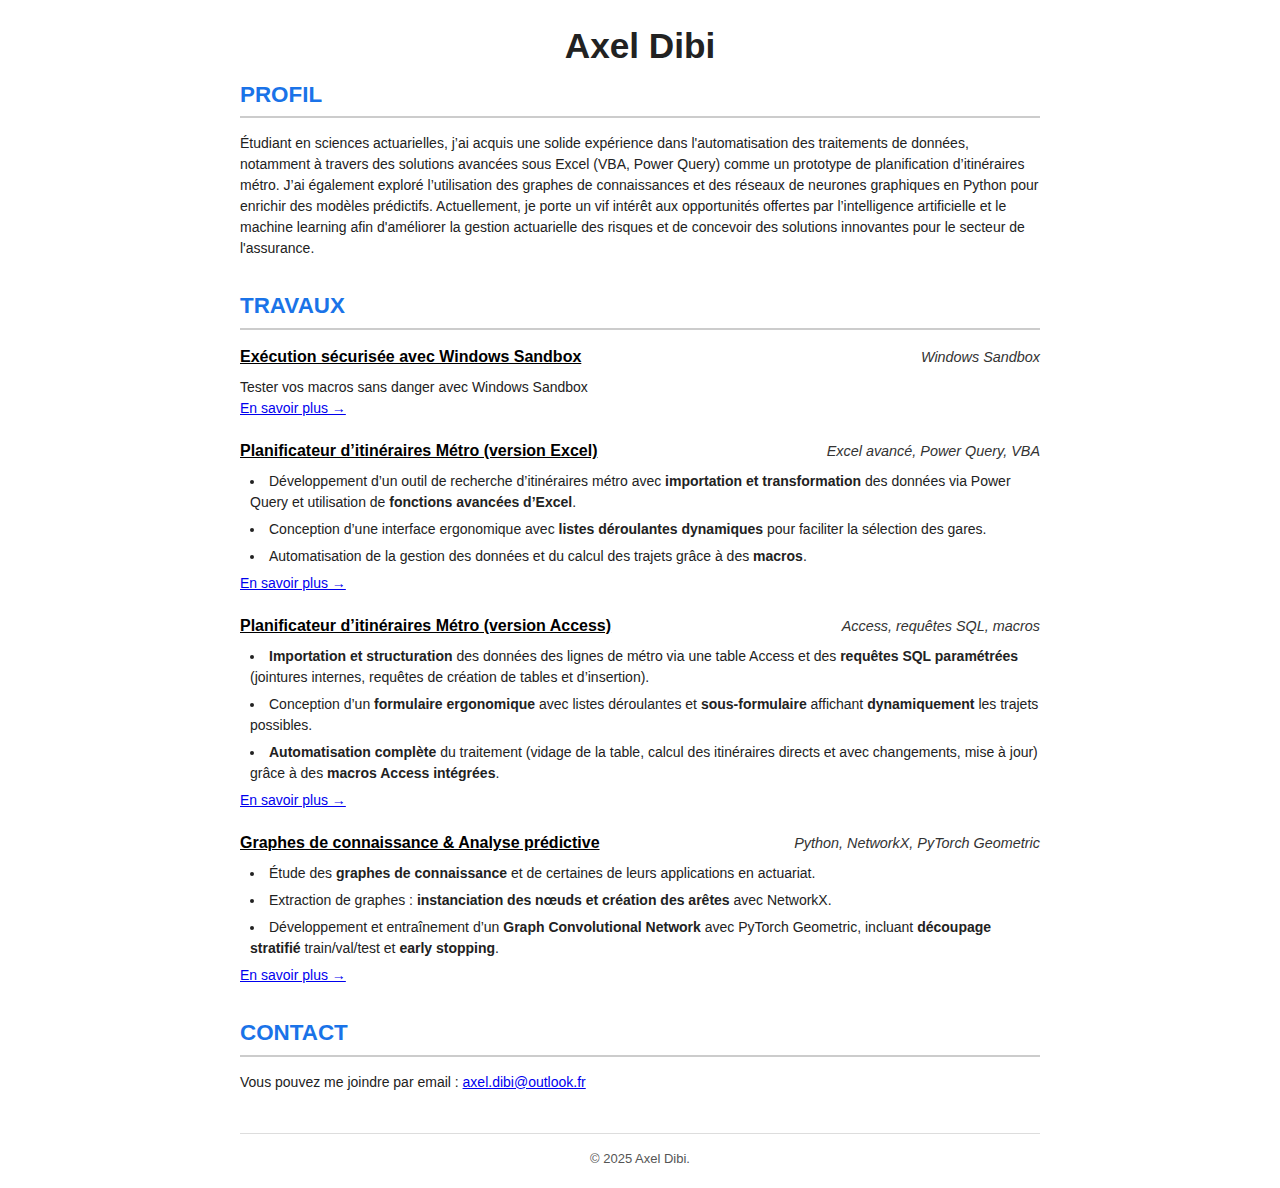
<file: index.html>
<!DOCTYPE html>
<html lang="fr">
<head>
  <meta charset="UTF-8" />
  <meta name="viewport" content="width=device-width, initial-scale=1.0" />
  <title>Mon Portfolio</title>
  <link rel="stylesheet" href="css/styles.css" />
</head>
<body>
  <div class="wrapper">

    <!-- ======================
         EN-TÊTE DU SITE
         ====================== -->
    <header class="site-header">
      <h1 class="site-title">Axel Dibi</h1>
    </header>

    <!-- ======================
         SECTION “À PROPOS”
         ====================== -->
    <section id="apropos" class="section">
      <h2 class="section-title">PROFIL</h2>
      <hr class="section-line">
      <p class="text-normal">
        Étudiant en sciences actuarielles, j’ai acquis une solide expérience dans l'automatisation des traitements de données, notamment à travers des solutions avancées sous Excel (VBA, Power Query) comme un prototype de planification d’itinéraires métro. J’ai également exploré l’utilisation des graphes de connaissances et des réseaux de neurones graphiques en Python pour enrichir des modèles prédictifs. Actuellement, je porte un vif intérêt aux opportunités offertes par l’intelligence artificielle et le machine learning afin d'améliorer la gestion actuarielle des risques et de concevoir des solutions innovantes pour le secteur de l'assurance.
      </p>
    </section>

    <!-- ======================
         SECTION “TRAVAUX”
         ====================== -->
    <section id="travaux" class="section">
      <h2 class="section-title">Travaux</h2>
      <hr class="section-line">


        <!-- Projet Sandbox -->
      <div class="project-entry">
        <div class="project-header">
          <a href="sandbox.html" class="project-title">Exécution sécurisée avec Windows Sandbox</a>
          <span class="project-tech"><em>Windows Sandbox</em></span>
        </div>
          Tester vos macros sans danger avec Windows Sandbox 
        <p class="text-normal">
          <a href="sandbox.html" class="learn-more">En savoir plus →</a>
        </p>
      </div>


      <!-- Projet 1 -->
      <div class="project-entry">
        <div class="project-header">
          <a href="projet1.html" class="project-title">Planificateur d’itinéraires Métro (version Excel)</a>
          <span class="project-tech"><em>Excel avancé, Power Query, VBA</em></span>
        </div>
        <ul class="project-bullets">
          <li>Développement d’un outil de recherche d’itinéraires métro avec <strong>importation et transformation</strong> des données via Power Query et utilisation de <strong>fonctions avancées d’Excel</strong>.</li>
          <li>Conception d’une interface ergonomique avec <strong>listes déroulantes dynamiques</strong> pour faciliter la sélection des gares.</li>
          <li>Automatisation de la gestion des données et du calcul des trajets grâce à des <strong>macros</strong>.</li>
        </ul>
        <p class="text-normal">
          <a href="projet1.html" class="learn-more">En savoir plus →</a>
        </p>
      </div>

      <!-- Projet 2 (mis à jour) -->
      <div class="project-entry">
        <div class="project-header">
          <a href="projet2.html" class="project-title">Planificateur d’itinéraires Métro (version Access)</a>
          <span class="project-tech"><em>Access, requêtes SQL, macros</em></span>
        </div>
        <ul class="project-bullets">
          <li><strong>Importation et structuration</strong> des données des lignes de métro via une table Access et des <strong>requêtes SQL paramétrées</strong> (jointures internes, requêtes de création de tables et d’insertion).</li>
          <li>Conception d’un <strong>formulaire ergonomique</strong> avec listes déroulantes et <strong>sous-formulaire</strong> affichant <strong>dynamiquement</strong> les trajets possibles.</li>
          <li><strong>Automatisation complète</strong> du traitement (vidage de la table, calcul des itinéraires directs et avec changements, mise à jour) grâce à des <strong>macros Access intégrées</strong>.</li>
        </ul>
        <p class="text-normal">
          <a href="projet2.html" class="learn-more">En savoir plus →</a>
        </p>
      </div>

      <!-- Projet 3 -->
      <div class="project-entry">
        <div class="project-header">
          <a href="projet3.html" class="project-title">Graphes de connaissance &amp; Analyse prédictive</a>
          <span class="project-tech"><em>Python, NetworkX, PyTorch Geometric</em></span>
        </div>
        <ul class="project-bullets">
          <li>Étude des <strong>graphes de connaissance</strong> et de certaines de leurs applications en actuariat.</li>
          <li>Extraction de graphes : <strong>instanciation des nœuds et création des arêtes</strong> avec NetworkX.</li>
          <li>Développement et entraînement d’un <strong>Graph Convolutional Network</strong> avec PyTorch Geometric, incluant <strong>découpage stratifié</strong> train/val/test et <strong>early stopping</strong>.</li>
        </ul>
        <p class="text-normal">
          <a href="projet3.html" class="learn-more">En savoir plus →</a>
        </p>
      </div>

    </section>

    <!-- ======================
         SECTION “CONTACT”
         ====================== -->
    <section id="contact" class="section">
      <h2 class="section-title">Contact</h2>
      <hr class="section-line">
      <p class="text-normal">
        Vous pouvez me joindre par email :  
        <a href="mailto:axel.dibi@outlook.fr">axel.dibi@outlook.fr</a>
      </p>
    </section>

    <!-- ======================
         PIED DE PAGE
         ====================== -->
    <footer class="site-footer">
      <p>&copy; 2025 Axel Dibi.</p>
    </footer>

  </div> <!-- /wrapper -->
</body>
</html>
</file>
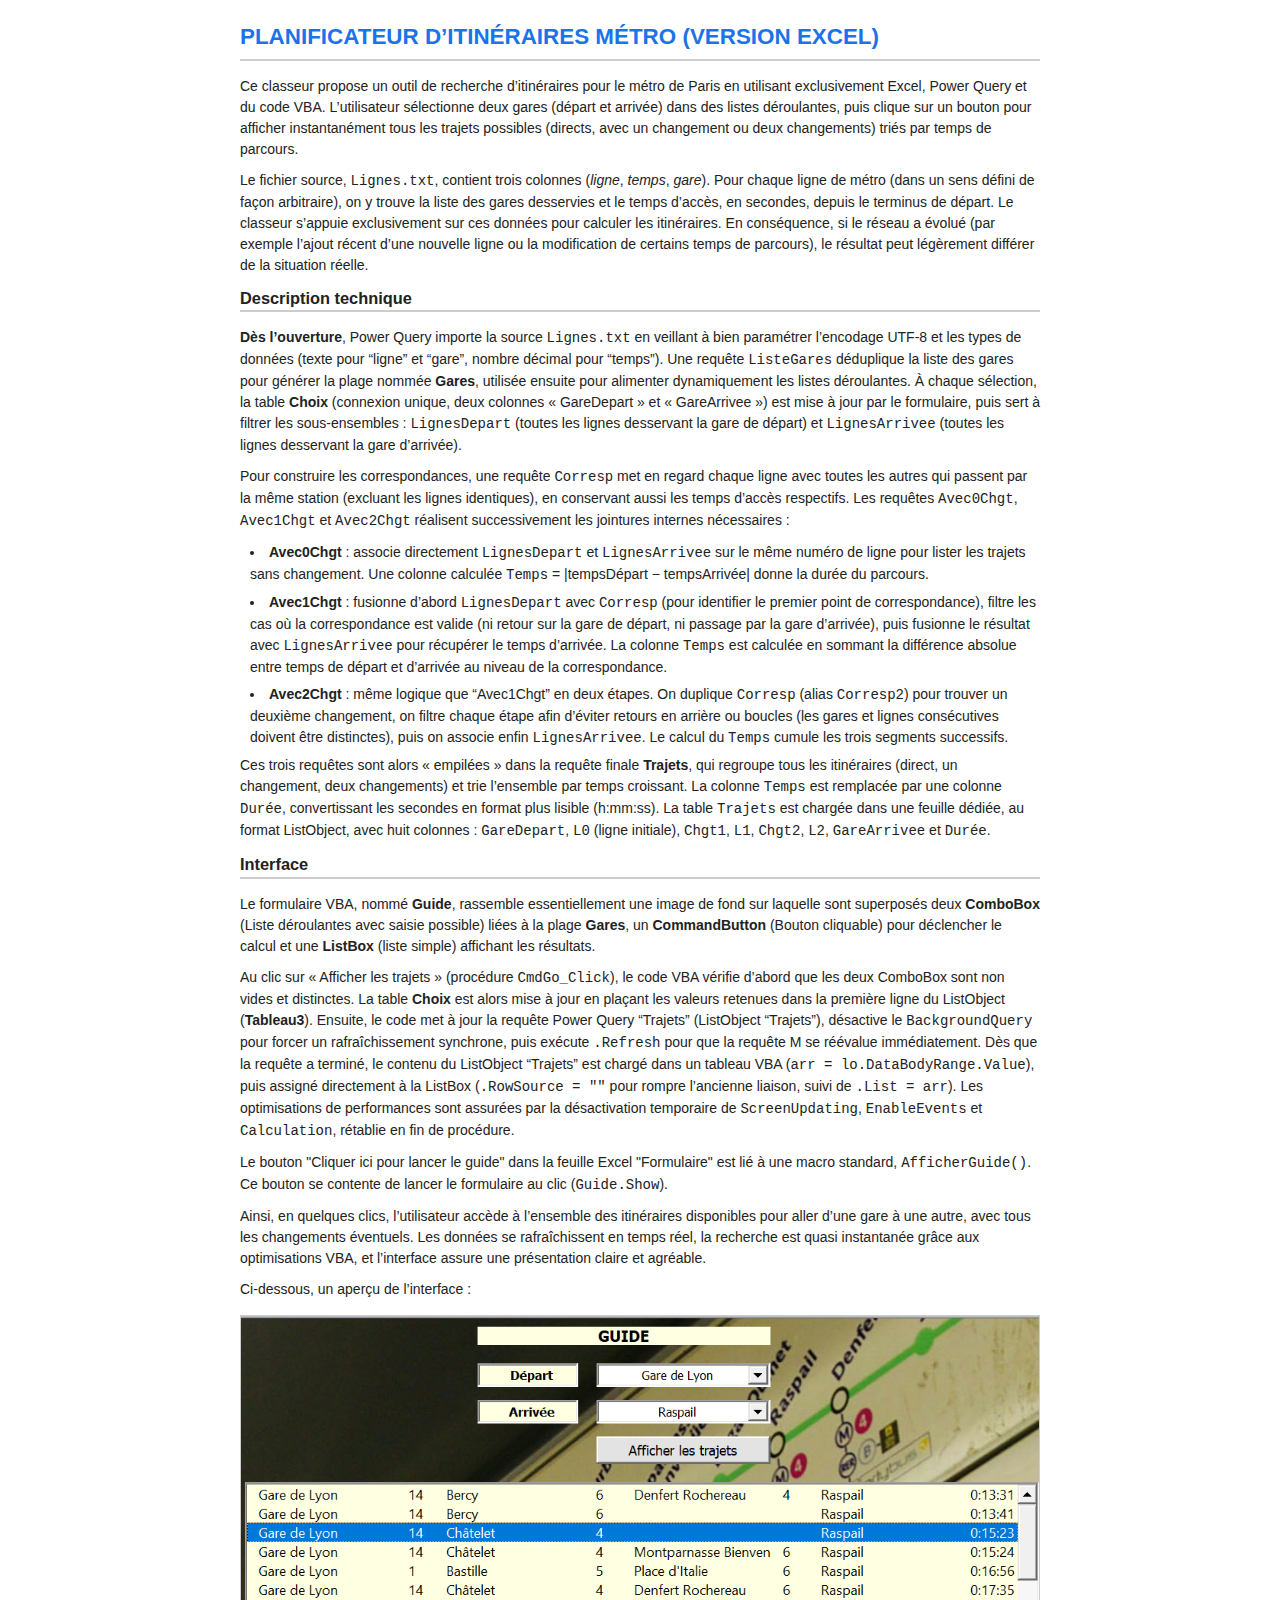
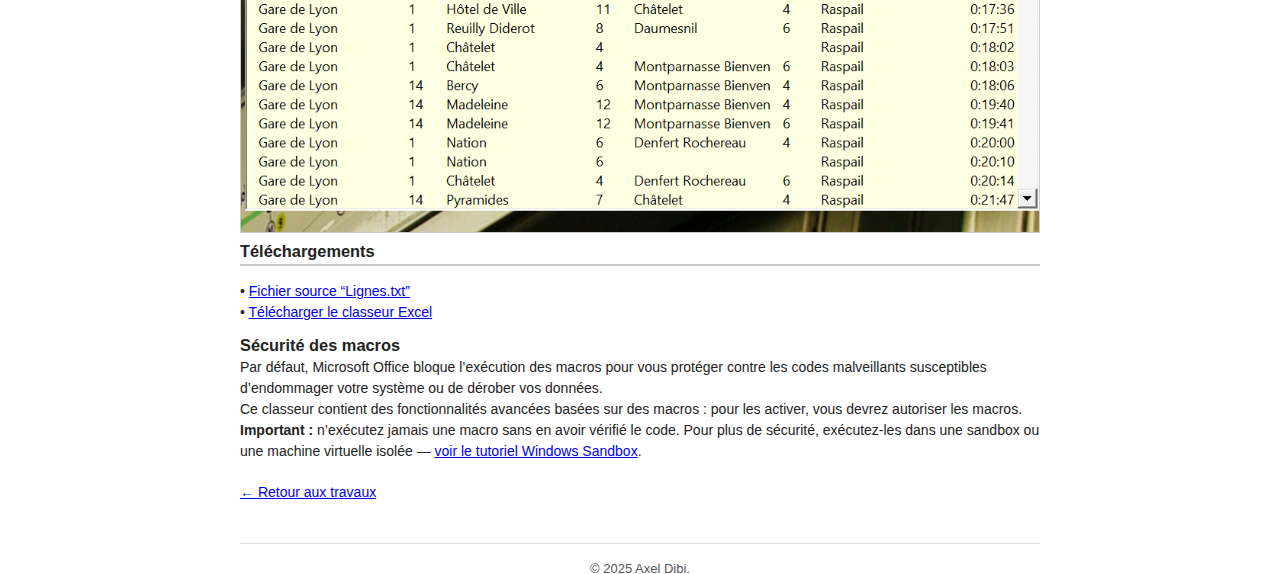
<file: projet1.html>
<!DOCTYPE html>
<html lang="fr">
<head>
  <meta charset="UTF-8" />
  <meta name="viewport" content="width=device-width, initial-scale=1.0" />
  <title>Projet 1 : Planificateur d’itinéraires Métro (version Excel)</title>
  <link rel="stylesheet" href="css/styles.css" />
</head>
<body>
  <div class="wrapper">

    <!-- SECTION UNIQUE POUR LE PROJET 1 -->
    <section class="section">

      <!-- TITRE PRINCIPAL DU PROJET (NIVEAU H2) -->
      <h2 class="section-title">Planificateur d’itinéraires Métro (version Excel)</h2>
      <hr class="section-line">

      <!-- DESCRIPTION GÉNÉRALE / SOMMAIRE -->
      <p class="text-normal">
        Ce classeur propose un outil de recherche d’itinéraires pour le métro de Paris en utilisant exclusivement Excel, Power Query et du code VBA.  
        L’utilisateur sélectionne deux gares (départ et arrivée) dans des listes déroulantes, puis clique sur un bouton pour afficher instantanément tous les trajets possibles (directs, avec un changement ou deux changements) triés par temps de parcours.
      </p>
      <p class="text-normal">
        Le fichier source, <code>Lignes.txt</code>, contient trois colonnes (<em>ligne</em>, <em>temps</em>, <em>gare</em>). Pour chaque ligne de métro (dans un sens défini de façon arbitraire), on y trouve la liste des gares desservies et le temps d’accès, en secondes, depuis le terminus de départ. Le classeur s’appuie exclusivement sur ces données pour calculer les itinéraires. En conséquence, si le réseau a évolué (par exemple l’ajout récent d’une nouvelle ligne ou la modification de certains temps de parcours), le résultat peut légèrement différer de la situation réelle.
      </p>

      <!-- ============================================== -->
      <!-- SOUS-BLOC 1 : DESCRIPTION TECHNIQUE DÉTAILLÉE -->
      <!-- ============================================== -->
      <h3 class="subsection-title">Description technique </h3>
      <hr class="section-line">

      <p class="text-normal">
        <strong>Dès l’ouverture</strong>, Power Query importe la source <code>Lignes.txt</code> en veillant à bien paramétrer l’encodage UTF-8 et les types de données (texte pour “ligne” et “gare”, nombre décimal pour “temps”).  
        Une requête <code>ListeGares</code> déduplique la liste des gares pour générer la plage nommée <strong>Gares</strong>, utilisée ensuite pour alimenter dynamiquement les listes déroulantes.  
        À chaque sélection, la table <strong>Choix</strong> (connexion unique, deux colonnes « GareDepart » et « GareArrivee ») est mise à jour par le formulaire, puis sert à filtrer les sous-ensembles : <code>LignesDepart</code> (toutes les lignes desservant la gare de départ) et <code>LignesArrivee</code> (toutes les lignes desservant la gare d’arrivée).
      </p>

      <p class="text-normal">
        Pour construire les correspondances, une requête <code>Corresp</code> met en regard chaque ligne avec toutes les autres qui passent par la même station (excluant les lignes identiques), en conservant aussi les temps d’accès respectifs.  
        Les requêtes <code>Avec0Chgt</code>, <code>Avec1Chgt</code> et <code>Avec2Chgt</code> réalisent successivement les jointures internes nécessaires :
      </p>
      <ul class="project-bullets">
        <li>
          <strong>Avec0Chgt</strong> : associe directement <code>LignesDepart</code> et <code>LignesArrivee</code> sur le même numéro de ligne pour lister les trajets sans changement.  
          Une colonne calculée <code>Temps</code> = |tempsDépart − tempsArrivée| donne la durée du parcours.
        </li>
        <li>
          <strong>Avec1Chgt</strong> : fusionne d’abord <code>LignesDepart</code> avec <code>Corresp</code> (pour identifier le premier point de correspondance), filtre les cas où la correspondance est valide (ni retour sur la gare de départ, ni passage par la gare d’arrivée), puis fusionne le résultat avec <code>LignesArrivee</code> pour récupérer le temps d’arrivée.  
          La colonne <code>Temps</code> est calculée en sommant la différence absolue entre temps de départ et d’arrivée au niveau de la correspondance.
        </li>
        <li>
          <strong>Avec2Chgt</strong> : même logique que “Avec1Chgt” en deux étapes.  
          On duplique <code>Corresp</code> (alias <code>Corresp2</code>) pour trouver un deuxième changement, on filtre chaque étape afin d’éviter retours en arrière ou boucles (les gares et lignes consécutives doivent être distinctes), puis on associe enfin <code>LignesArrivee</code>.  
          Le calcul du <code>Temps</code> cumule les trois segments successifs.
        </li>
      </ul>

      <p class="text-normal">
        Ces trois requêtes sont alors « empilées » dans la requête finale <strong>Trajets</strong>, qui regroupe tous les itinéraires (direct, un changement, deux changements) et trie l’ensemble par temps croissant. La colonne <code>Temps</code> est remplacée par une colonne <code>Durée</code>, convertissant les secondes en format plus lisible (h:mm:ss).  
        La table <code>Trajets</code> est chargée dans une feuille dédiée, au format ListObject, avec huit colonnes :  
        <code>GareDepart</code>, <code>L0</code> (ligne initiale), <code>Chgt1</code>, <code>L1</code>, <code>Chgt2</code>, <code>L2</code>, <code>GareArrivee</code> et <code>Durée</code>.
      </p>

      <!-- ============================================== -->
      <!-- SOUS-BLOC 2 : FORMULAIRE VBA & INTERFACE       -->
      <!-- ============================================== -->
      <h3 class="subsection-title">Interface</h3>
      <hr class="section-line">

      <p class="text-normal">
        Le formulaire VBA, nommé <strong>Guide</strong>, rassemble essentiellement une image de fond sur laquelle sont superposés deux <strong>ComboBox</strong> (Liste déroulantes avec saisie possible) liées à la plage <strong>Gares</strong>, un <strong>CommandButton</strong> (Bouton cliquable) pour déclencher le calcul et une <strong>ListBox</strong> (liste simple) affichant les résultats.  
      </p>
      <p class="text-normal">
        Au clic sur « Afficher les trajets » (procédure <code>CmdGo_Click</code>), le code VBA vérifie d’abord que les deux ComboBox sont non vides et distinctes.  
        La table <strong>Choix</strong> est alors mise à jour en plaçant les valeurs retenues dans la première ligne du ListObject (<strong>Tableau3</strong>).  
        Ensuite, le code met à jour la requête Power Query “Trajets” (ListObject “Trajets”), désactive le <code>BackgroundQuery</code> pour forcer un rafraîchissement synchrone, puis exécute <code>.Refresh</code> pour que la requête M se réévalue immédiatement.  
        Dès que la requête a terminé, le contenu du ListObject “Trajets” est chargé dans un tableau VBA (<code>arr = lo.DataBodyRange.Value</code>), puis assigné directement à la ListBox (<code>.RowSource = ""</code> pour rompre l’ancienne liaison, suivi de <code>.List = arr</code>).  
        Les optimisations de performances sont assurées par la désactivation temporaire de <code>ScreenUpdating</code>, <code>EnableEvents</code> et <code>Calculation</code>, rétablie en fin de procédure.
      </p>
      <p class="text-normal">
        Le bouton "Cliquer ici pour lancer le guide" dans la feuille Excel "Formulaire" est lié à une macro standard, <code>AfficherGuide()</code>. Ce bouton se contente de lancer le formulaire au clic (<code>Guide.Show</code>).  
      </p>
      <p class="text-normal">
        Ainsi, en quelques clics, l’utilisateur accède à l’ensemble des itinéraires disponibles pour aller d’une gare à une autre, avec tous les changements éventuels.  
        Les données se rafraîchissent en temps réel, la recherche est quasi instantanée grâce aux optimisations VBA, et l’interface assure une présentation claire et agréable.
      </p>

      <!-- Indication et aperçu de l’interface VBA -->
      <p class="text-normal">
        Ci-dessous, un aperçu de l’interface :
      </p>
      <div style="text-align: center; margin-top: 15px;">
        <img
          src="images/faceExcel.png"
          alt="Capture d’écran de l’interface VBA du formulaire Guide"
          style="max-width: 100%; border: 1px solid #ccc;"
        />
      </div>

      <!-- ============================================== -->
      <!-- SOUS-BLOC 3 : DONNÉES SOURCES & TÉLÉCHARGEMENT -->
      <!-- ============================================== -->
      <h3 class="subsection-title">Téléchargements</h3>
      <hr class="section-line">

      <p class="text-normal">
        • <a href="https://raw.githubusercontent.com/axeldibi/metro-paris-excel-vs-access/main/Lignes.txt" download>Fichier source “Lignes.txt”</a><br>
        • <a href="https://raw.githubusercontent.com/axeldibi/metro-paris-excel-vs-access/main/MetroParis_vExcel.xlsm" download>Télécharger le classeur Excel </a>
      </p>

        <div class="alert alert-warning">
  <h3>Sécurité des macros</h3>
  <p>
    Par défaut, Microsoft Office bloque l’exécution des macros pour vous protéger
    contre les codes malveillants susceptibles d’endommager votre système ou de dérober vos données.
  </p>
  <p>
    Ce classeur contient des fonctionnalités avancées 
    basées sur des macros : pour les activer, vous devrez autoriser les macros.
  </p>
  <p>
    <strong>Important :</strong> n’exécutez jamais une macro sans en avoir vérifié le code.  
    Pour plus de sécurité, exécutez-les dans une sandbox ou une machine virtuelle isolée — 
    <a href="sandbox.html">voir le tutoriel Windows Sandbox</a>.
  </p>
</div>




      <!-- LIEN DE RETOUR -->
      <p style="margin-top:20px;">
        <a href="index.html#projets">&larr; Retour aux travaux</a>
      </p>
    </section>

    <!-- PIED DE PAGE IDENTIQUE -->
    <footer class="site-footer">
      <p>&copy; 2025 Axel Dibi.</p>
    </footer>

  </div> <!-- /wrapper -->
</body>
</html>
</file>
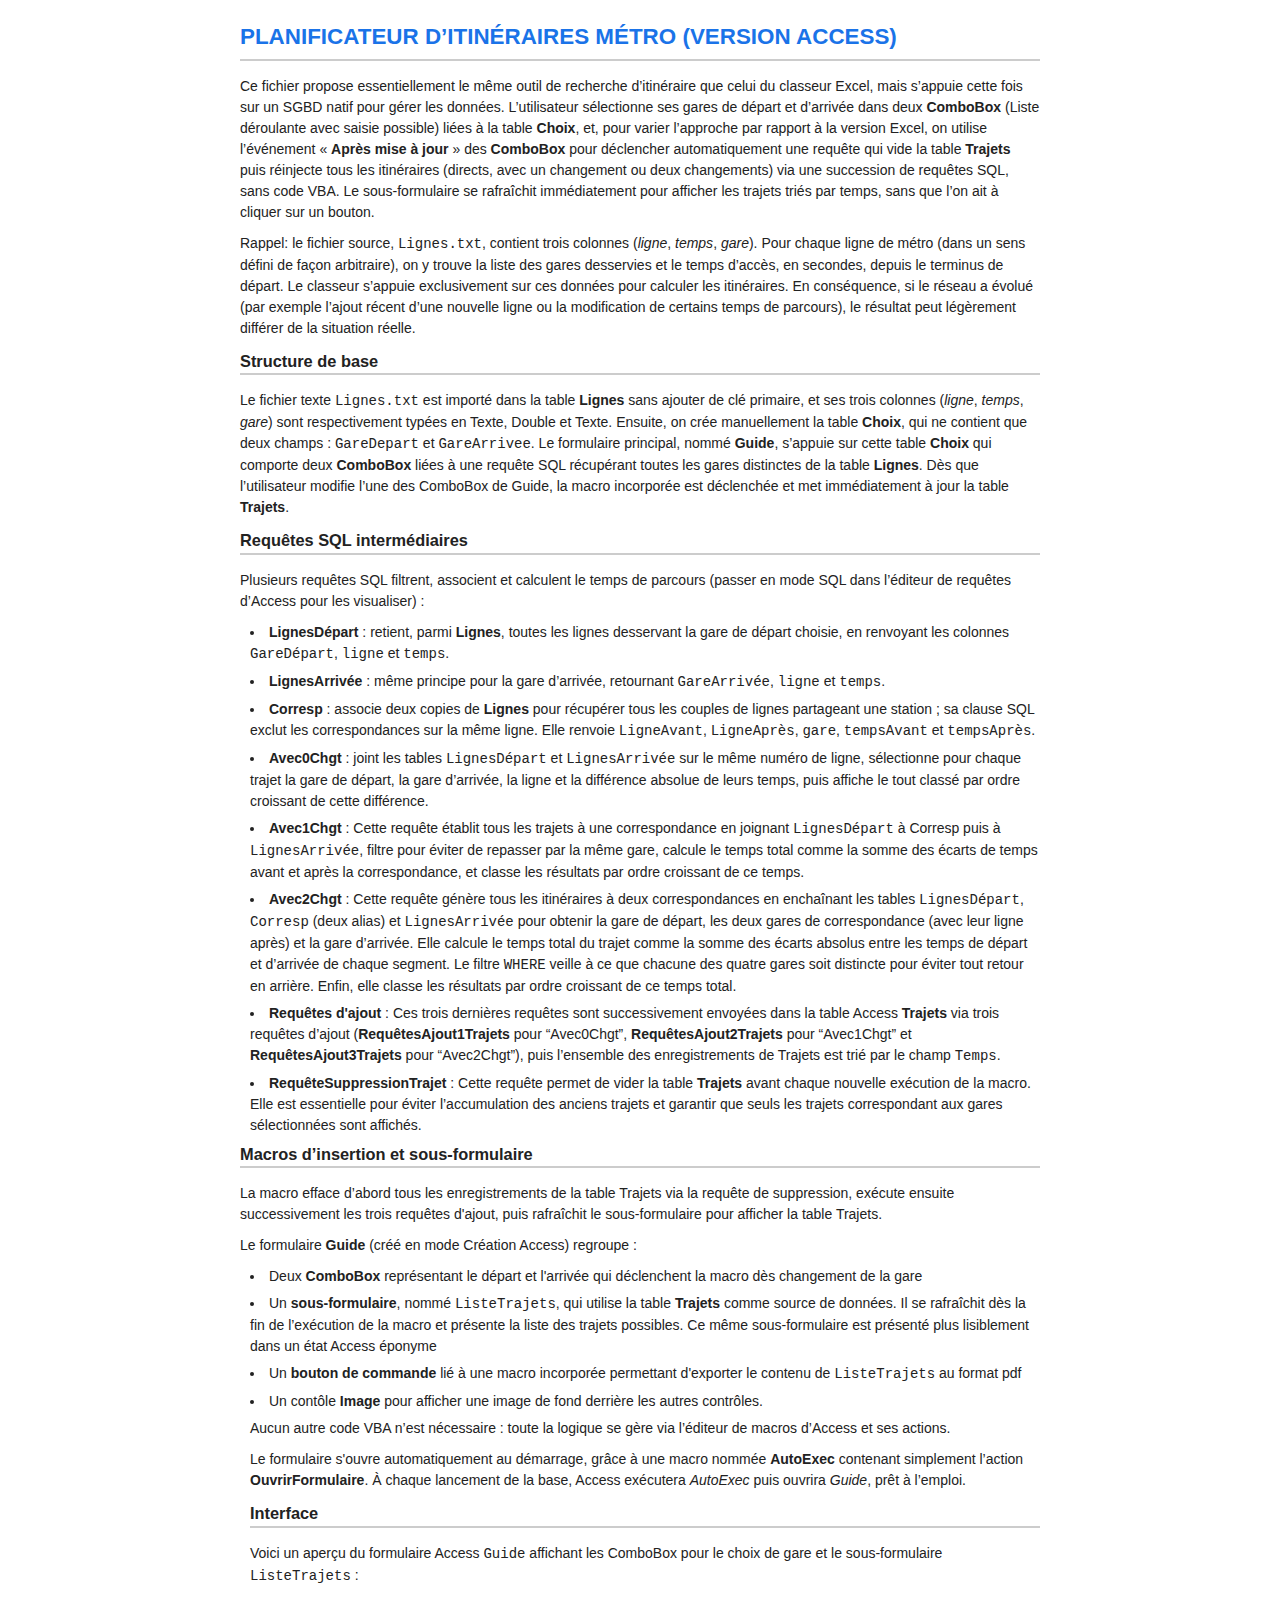
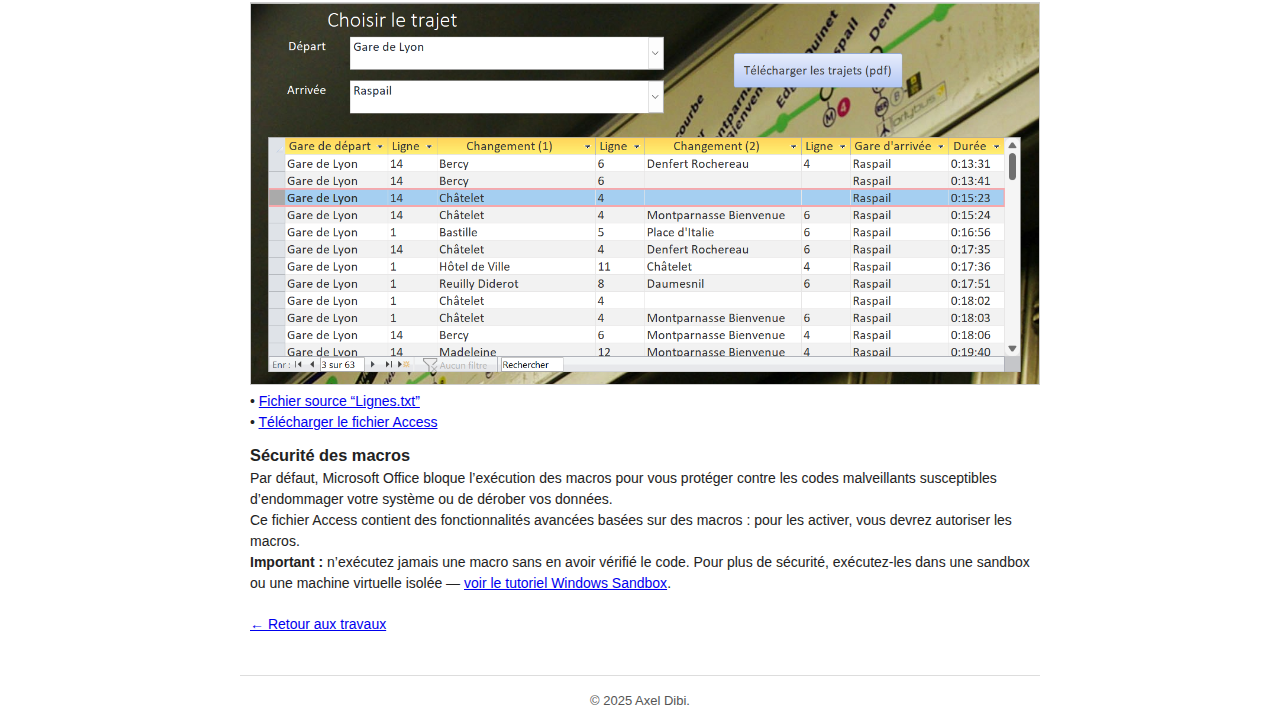
<file: projet2.html>
<!DOCTYPE html>
<html lang="fr">
<head>
  <meta charset="UTF-8" />
  <meta name="viewport" content="width=device-width, initial-scale=1.0" />
  <title>Projet 2 : Planificateur d’itinéraires Métro (version Access)</title>
  <link rel="stylesheet" href="css/styles.css" />
</head>
<body>
  <div class="wrapper">
    <!-- SECTION UNIQUE POUR LE PROJET 2 -->
    <section class="section">

      <!-- TITRE PRINCIPAL DU PROJET (NIVEAU H2) -->
      <h2 class="section-title">Planificateur d’itinéraires Métro (version Access)</h2>
      <hr class="section-line">

      <!-- DESCRIPTION GÉNÉRALE -->
      <p class="text-normal">
        Ce fichier propose essentiellement le même outil de recherche d’itinéraire que celui du classeur Excel, mais s’appuie cette fois sur un SGBD natif pour gérer les données. L’utilisateur sélectionne ses gares de départ et d’arrivée dans deux <strong>ComboBox</strong> (Liste déroulante avec saisie possible) liées à la table <strong>Choix</strong>, et, pour varier l’approche par rapport à la version Excel, on utilise l’événement « <strong>Après mise à jour</strong> » des <strong>ComboBox</strong> pour déclencher automatiquement une requête qui vide la table <strong>Trajets</strong> puis réinjecte tous les itinéraires (directs, avec un changement ou deux changements) via une succession de requêtes SQL, sans code VBA. Le sous-formulaire se rafraîchit immédiatement pour afficher les trajets triés par temps, sans que l’on ait à cliquer sur un bouton.
      </p>
      <p class="text-normal">
        Rappel: le fichier source, <code>Lignes.txt</code>, contient trois colonnes (<em>ligne</em>, <em>temps</em>, <em>gare</em>). Pour chaque ligne de métro (dans un sens défini de façon arbitraire), on y trouve la liste des gares desservies et le temps d’accès, en secondes, depuis le terminus de départ. Le classeur s’appuie exclusivement sur ces données pour calculer les itinéraires. En conséquence, si le réseau a évolué (par exemple l’ajout récent d’une nouvelle ligne ou la modification de certains temps de parcours), le résultat peut légèrement différer de la situation réelle.
      </p>

      <!-- SOUS-BLOC 1 : STRUCTURE DE LA BASE ET IMPORT -->
      <h3 class="subsection-title">Structure de base</h3>
      <hr class="section-line">

      <p class="text-normal">
      Le fichier texte <code>Lignes.txt</code> est importé dans la table <strong>Lignes</strong> sans ajouter de clé primaire, et ses trois colonnes (<em>ligne</em>, <em>temps</em>, <em>gare</em>) sont respectivement typées en Texte, Double et Texte. Ensuite, on crée manuellement la table <strong>Choix</strong>, qui ne contient que deux champs : <code>GareDepart</code> et <code>GareArrivee</code>. Le formulaire principal, nommé <strong>Guide</strong>, s’appuie sur cette table <strong>Choix</strong> qui comporte deux <strong>ComboBox</strong> liées à une requête SQL récupérant toutes les gares distinctes de la table <strong>Lignes</strong>. Dès que l’utilisateur modifie l’une des ComboBox de Guide, la macro incorporée est déclenchée et met immédiatement à jour la table <strong>Trajets</strong>.
      </p>

      <!-- SOUS-BLOC 2 : REQUÊTES SQL INTERMÉDIAIRES -->
      <h3 class="subsection-title">Requêtes SQL intermédiaires</h3>
      <hr class="section-line">

      <p class="text-normal">
        Plusieurs requêtes SQL filtrent, associent et calculent le temps de parcours (passer en mode SQL dans l’éditeur de requêtes d’Access pour les visualiser) :
      </p>
      <ul class="project-bullets">
        <li>
          <strong>LignesDépart</strong> : retient, parmi <strong>Lignes</strong>, toutes les lignes desservant la gare de départ choisie, en renvoyant les colonnes <code>GareDépart</code>, <code>ligne</code> et <code>temps</code>.
        </li>
        <li>
          <strong>LignesArrivée</strong> : même principe pour la gare d’arrivée, retournant <code>GareArrivée</code>, <code>ligne</code> et <code>temps</code>.
        </li>
        <li>
          <strong>Corresp</strong> : associe deux copies de <strong>Lignes</strong> pour récupérer tous les couples de lignes partageant une station ; sa clause SQL exclut les correspondances sur la même ligne. Elle renvoie <code>LigneAvant</code>, <code>LigneAprès</code>, <code>gare</code>, <code>tempsAvant</code> et <code>tempsAprès</code>.
        </li>
        <li>
          <strong>Avec0Chgt</strong> : joint les tables <code>LignesDépart</code> et <code>LignesArrivée</code> sur le même numéro de ligne, sélectionne pour chaque trajet la gare de départ, la gare d’arrivée, la ligne et la différence absolue de leurs temps, puis affiche le tout classé par ordre croissant de cette différence.
        </li>
        <li>
          <strong>Avec1Chgt</strong> : Cette requête établit tous les trajets à une correspondance en joignant <code>LignesDépart</code> à Corresp puis à <code>LignesArrivée</code>, filtre pour éviter de repasser par la même gare, calcule le temps total comme la somme des écarts de temps avant et après la correspondance, et classe les résultats par ordre croissant de ce temps.
        </li>
        <li>
          <strong>Avec2Chgt</strong> : Cette requête génère tous les itinéraires à deux correspondances en enchaînant les tables <code>LignesDépart</code>, <code>Corresp</code> (deux alias) et <code>LignesArrivée</code> pour obtenir la gare de départ, les deux gares de correspondance (avec leur ligne après) et la gare d’arrivée. Elle calcule le temps total du trajet comme la somme des écarts absolus entre les temps de départ et d’arrivée de chaque segment. Le filtre <code>WHERE</code> veille à ce que chacune des quatre gares soit distincte pour éviter tout retour en arrière. Enfin, elle classe les résultats par ordre croissant de ce temps total.
        </li>
        <li>
          <strong>Requêtes d'ajout</strong> :
        Ces trois dernières requêtes sont successivement envoyées dans la table Access <strong>Trajets</strong> via trois requêtes d’ajout (<strong>RequêtesAjout1Trajets</strong> pour “Avec0Chgt”, <strong>RequêtesAjout2Trajets</strong> pour “Avec1Chgt” et <strong>RequêtesAjout3Trajets</strong> pour “Avec2Chgt”), puis l’ensemble des enregistrements de </strong>Trajets</strong> est trié par le champ <code>Temps</code>.
        </li>
        <li>
          <strong>RequêteSuppressionTrajet</strong> : Cette requête permet de vider la table <strong>Trajets</strong> avant chaque nouvelle exécution de la macro. Elle est essentielle pour éviter l’accumulation des anciens trajets et garantir que seuls les trajets correspondant aux gares sélectionnées sont affichés.
        </li>
      </ul>
      <!-- SOUS-BLOC 3 : MACROS D’INSERTION ET SOUS-FORMULAIRE -->
      <h3 class="subsection-title">Macros d’insertion et sous-formulaire</h3>
      <hr class="section-line">

      <p class="text-normal">
        La macro efface d’abord tous les enregistrements de la table Trajets via la requête de suppression, exécute ensuite successivement les trois requêtes d'ajout, puis rafraîchit le sous-formulaire pour afficher la table Trajets.
      </p>

      <p class="text-normal">
        Le formulaire <strong>Guide</strong> (créé en mode Création Access) regroupe :
      </p>
      <ul class="project-bullets">
        <li>Deux <strong>ComboBox</strong> représentant le départ et l'arrivée qui déclenchent la macro dès changement de la gare</li>
        <li>Un <strong>sous-formulaire</strong>, nommé <code>ListeTrajets</code>, qui utilise la table <strong>Trajets</strong> comme source de données. Il se rafraîchit dès la fin de l’exécution de la macro et présente la liste des trajets possibles. Ce même sous-formulaire est présenté plus lisiblement dans un état Access éponyme</li>
        <li>Un <strong>bouton de commande</strong> lié à une macro incorporée permettant d'exporter le contenu de <code>ListeTrajets</code> au format pdf</li>  
        <li>Un contôle <strong>Image</strong> pour afficher une image de fond derrière les autres contrôles. </li>
        
      <p class="text-normal"> 
        Aucun autre code VBA n’est nécessaire : toute la logique se gère via l’éditeur de macros d’Access et ses actions.
      </p>

      <p class="text-normal">
        Le formulaire s'ouvre automatiquement au démarrage, grâce à une macro nommée <strong>AutoExec</strong> contenant simplement l’action <strong>OuvrirFormulaire</strong>. À chaque lancement de la base, Access exécutera <em>AutoExec</em> puis ouvrira <em>Guide</em>, prêt à l’emploi.
      </p>

      <!-- APERÇU DE L’INTERFACE -->
      <h3 class="subsection-title">Interface</h3>
      <hr class="section-line">

      <p class="text-normal">
        Voici un aperçu du formulaire Access <code>Guide</code> affichant les ComboBox pour le choix de gare et le sous-formulaire <code>ListeTrajets</code> :
      </p>
      <div style="text-align: center; margin-top: 15px;">
        <img
          src="images/faceAccess.png"
          alt="Capture d’écran du formulaire Guide dans Access"
          style="max-width: 100%; border: 1px solid #ccc;"
        />
      </div>

      <!-- TÉLÉCHARGEMENTS -->
      <p class="text-normal">
        • <a href="https://raw.githubusercontent.com/axeldibi/metro-paris-excel-vs-access/main/Lignes.txt" download>Fichier source “Lignes.txt”</a><br>
        • <a href="https://raw.githubusercontent.com/axeldibi/metro-paris-excel-vs-access/main/MetroParis_vAccess.accdb" download>Télécharger le fichier Access</a>
      </p>

      <div class="alert alert-warning">
        <h3>Sécurité des macros</h3>
        <p>
          Par défaut, Microsoft Office bloque l’exécution des macros pour vous protéger
          contre les codes malveillants susceptibles d’endommager votre système ou de dérober vos données.
        </p>
        <p>
          Ce fichier Access contient des fonctionnalités avancées 
          basées sur des macros : pour les activer, vous devrez autoriser les macros.
        </p>
        <p>
          <strong>Important :</strong> n’exécutez jamais une macro sans en avoir vérifié le code.  
          Pour plus de sécurité, exécutez-les dans une sandbox ou une machine virtuelle isolée — 
          <a href="sandbox.html">voir le tutoriel Windows Sandbox</a>.
        </p>
      </div>

      <!-- LIEN DE RETOUR -->
      <p style="margin-top:20px;">
        <a href="index.html#travaux">&larr; Retour aux travaux</a>
      </p>
    </section>

    <!-- PIED DE PAGE IDENTIQUE -->
    <footer class="site-footer">
      <p>&copy; 2025 Axel Dibi.</p>
    </footer>

  </div> <!-- /wrapper -->
</body>
</html>
</file>
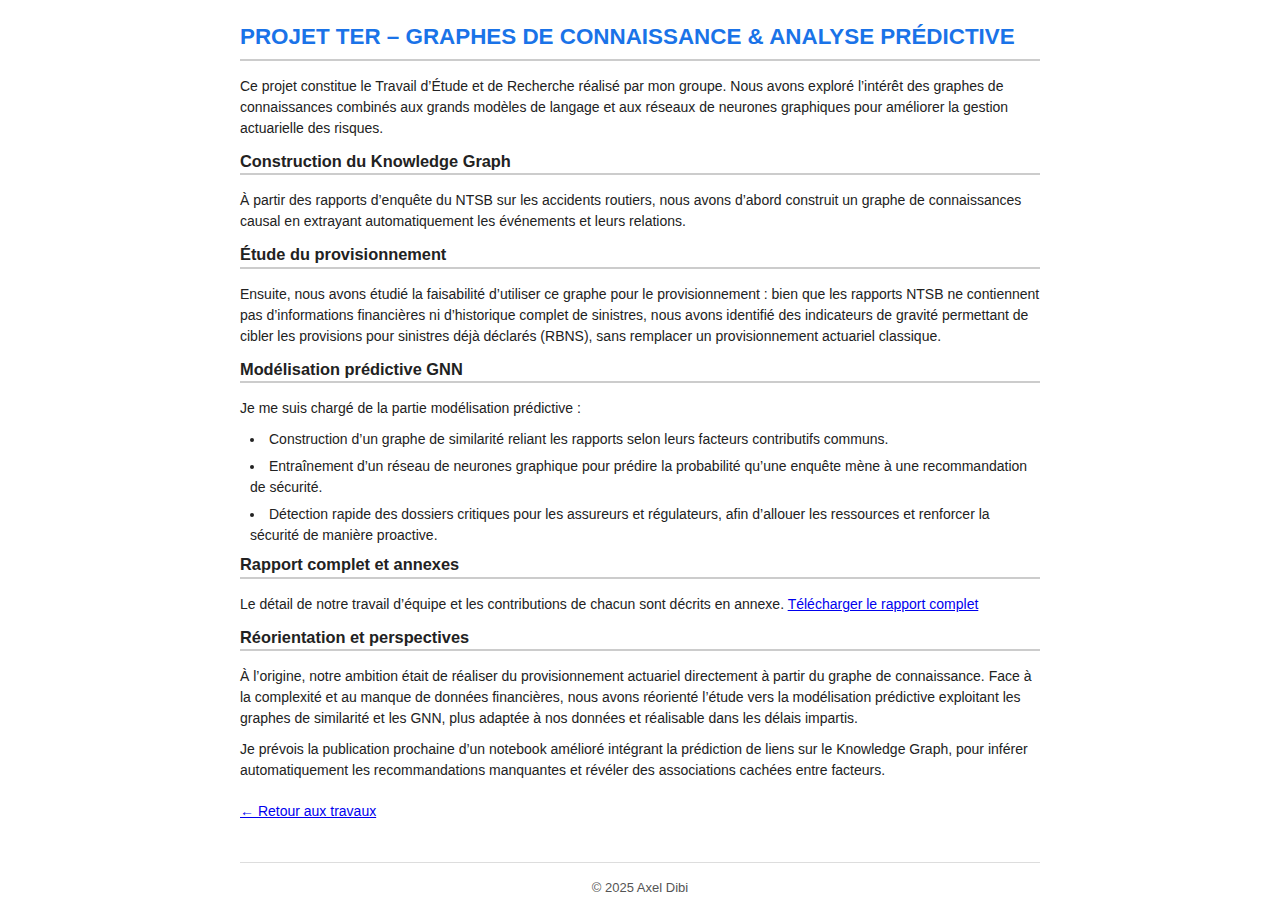
<file: projet3.html>
<!DOCTYPE html>
<html lang="fr">
<head>
  <meta charset="UTF-8" />
  <meta name="viewport" content="width=device-width, initial-scale=1.0" />
  <title>Projet TER – Graphes de connaissance &amp; Analyse prédictive</title>
  <link rel="stylesheet" href="css/styles.css" />
</head>
<body>
  <div class="wrapper">
    <!-- SECTION DÉTAILLÉE PROJET 3 -->
    <section class="section">
      <h2 class="section-title">Projet TER – Graphes de connaissance &amp; Analyse prédictive</h2>
      <hr class="section-line">

      <p class="text-normal">
        Ce projet constitue le Travail d’Étude et de Recherche réalisé par mon groupe. Nous avons exploré l’intérêt des graphes de connaissances combinés aux grands modèles de langage et aux réseaux de neurones graphiques pour améliorer la gestion actuarielle des risques.
      </p>

      <h3 class="subsection-title">Construction du Knowledge Graph</h3>
      <hr class="section-line">
      <p class="text-normal">
        À partir des rapports d’enquête du NTSB sur les accidents routiers, nous avons d’abord construit un graphe de connaissances causal en extrayant automatiquement les événements et leurs relations.
      </p>

      <h3 class="subsection-title">Étude du provisionnement</h3>
      <hr class="section-line">
      <p class="text-normal">
        Ensuite, nous avons étudié la faisabilité d’utiliser ce graphe pour le provisionnement : bien que les rapports NTSB ne contiennent pas d’informations financières ni d’historique complet de sinistres, nous avons identifié des indicateurs de gravité permettant de cibler les provisions pour sinistres déjà déclarés (RBNS), sans remplacer un provisionnement actuariel classique.
      </p>

      <h3 class="subsection-title">Modélisation prédictive GNN</h3>
      <hr class="section-line">
      <p class="text-normal">
        Je me suis chargé de la partie modélisation prédictive :  
        <ul class="project-bullets">
          <li>Construction d’un graphe de similarité reliant les rapports selon leurs facteurs contributifs communs.</li>
          <li>Entraînement d’un réseau de neurones graphique pour prédire la probabilité qu’une enquête mène à une recommandation de sécurité.</li>
          <li>Détection rapide des dossiers critiques pour les assureurs et régulateurs, afin d’allouer les ressources et renforcer la sécurité de manière proactive.</li>
        </ul>
      </p>

      <h3 class="subsection-title">Rapport complet et annexes</h3>
      <hr class="section-line">
      <p class="text-normal">
        Le détail de notre travail d’équipe et les contributions de chacun sont décrits en annexe.  
        <a href="https://raw.githubusercontent.com/axeldibi/axeldibi.github.io/main/plus/kg-for-reserving.pdf" download>Télécharger le rapport complet</a>
      </p>

      <h3 class="subsection-title">Réorientation et perspectives</h3>
      <hr class="section-line">
      <p class="text-normal">
        À l’origine, notre ambition était de réaliser du provisionnement actuariel directement à partir du graphe de connaissance. Face à la complexité et au manque de données financières, nous avons réorienté l’étude vers la modélisation prédictive exploitant les graphes de similarité et les GNN, plus adaptée à nos données et réalisable dans les délais impartis.
      </p>
      <p class="text-normal">
        Je prévois la publication prochaine d’un notebook amélioré intégrant la prédiction de liens sur le Knowledge Graph, pour inférer automatiquement les recommandations manquantes et révéler des associations cachées entre facteurs.
      </p>

      <p style="margin-top:20px;">
        <a href="index.html#travaux" class="learn-more">&larr; Retour aux travaux</a>
      </p>
    </section>

    <!-- PIED DE PAGE COMMUN -->
    <footer class="site-footer">
      <p>&copy; 2025 Axel Dibi</p>
    </footer>

  </div> <!-- /wrapper -->
</body>
</html>
</file>
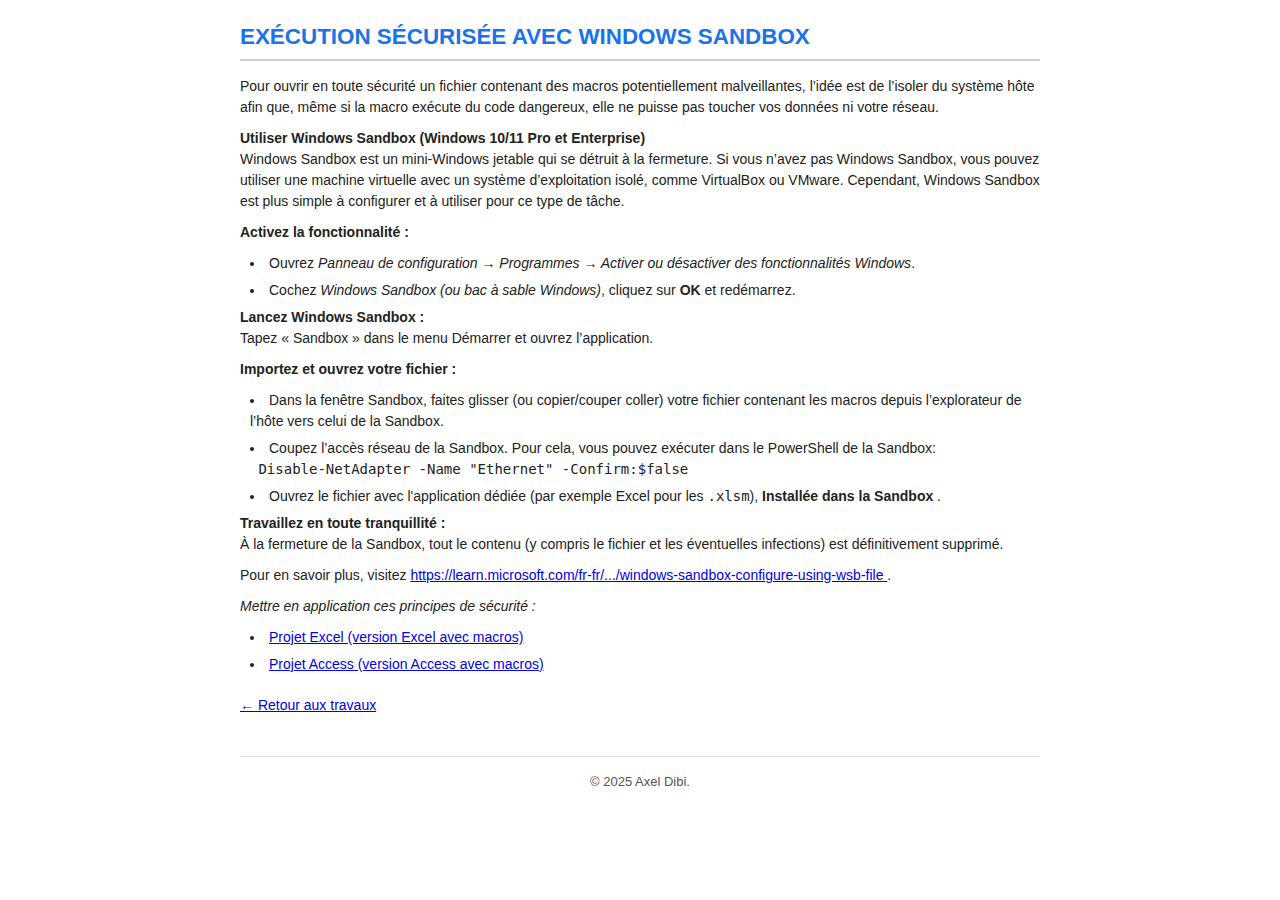
<file: sandbox.html>
<!DOCTYPE html>
<html lang="fr">
<head>
  <meta charset="UTF-8" />
  <meta name="viewport" content="width=device-width, initial-scale=1.0" />
  <title>Projet – Windows Sandbox</title>
  <link rel="stylesheet" href="css/styles.css" />
</head>
<body>
  <div class="wrapper">

    <!-- EN-TÊTE -->
    <section id="sandbox" class="section">
      <h2 class="section-title">Exécution sécurisée avec Windows Sandbox</h2>
      <hr class="section-line">

      <p class="text-normal">
        Pour ouvrir en toute sécurité un fichier contenant des macros potentiellement malveillantes, l’idée est de l’isoler du système hôte afin que, même si la macro exécute du code dangereux, elle ne puisse pas toucher vos données ni votre réseau.
      </p>

      <p class="text-normal">
        <strong>Utiliser Windows Sandbox (Windows 10/11 Pro et Enterprise)</strong><br>
        Windows Sandbox est un mini-Windows jetable qui se détruit à la fermeture.
        Si vous n’avez pas Windows Sandbox, vous pouvez utiliser une machine virtuelle avec un système d’exploitation isolé, comme VirtualBox ou VMware. Cependant, Windows Sandbox est plus simple à configurer et à utiliser pour ce type de tâche.</p>

      <p class="text-normal">
        <strong>Activez la fonctionnalité :</strong>
      </p>
      <ul class="project-bullets">
        <li>Ouvrez <em>Panneau de configuration → Programmes → Activer ou désactiver des fonctionnalités Windows</em>.</li>
        <li>Cochez <em>Windows Sandbox (ou bac à sable Windows)</em>, cliquez sur <strong>OK</strong> et redémarrez.</li>
      </ul>

      <p class="text-normal">
        <strong>Lancez Windows Sandbox :</strong><br>
        Tapez « Sandbox » dans le menu Démarrer et ouvrez l’application.
      </p>

      <p class="text-normal">
        <strong>Importez et ouvrez votre fichier :</strong>
      </p>
      <ul class="project-bullets">
        <li>Dans la fenêtre Sandbox, faites glisser (ou copier/couper coller) votre fichier contenant les macros depuis l’explorateur de l’hôte vers celui de la Sandbox.</li>
        <li>Coupez l’accès réseau de la Sandbox. Pour cela, vous pouvez exécuter dans le PowerShell de la Sandbox: <pre> <code>Disable-NetAdapter -Name "Ethernet" -Confirm:$false</code></pre>
          <li>Ouvrez le fichier avec l'application dédiée (par exemple Excel pour les <code>.xlsm</code>), <strong>Installée dans la Sandbox</strong> .</li>
      </ul>

      <p class="text-normal">
        <strong>Travaillez en toute tranquillité :</strong><br>
        À la fermeture de la Sandbox, tout le contenu (y compris le fichier et les éventuelles infections) est définitivement supprimé.
      </p>

      <!-- Lien vers une page externe -->
      <p class="text-normal">
        Pour en savoir plus, visitez  
        <a href="https://learn.microsoft.com/fr-fr/windows/security/application-security/application-isolation/windows-sandbox/windows-sandbox-configure-using-wsb-file" target="_blank" rel="noopener noreferrer">
          https://learn.microsoft.com/fr-fr/.../windows-sandbox-configure-using-wsb-file
        </a>.
      </p>

      <p class="text-normal">
        <em>Mettre en application ces principes de sécurité :</em>
      </p>
      <ul class="project-bullets">
        <li><a href="projet1.html" class="learn-more">Projet Excel (version Excel avec macros)</a></li>
        <li><a href="projet2.html" class="learn-more">Projet Access (version Access avec macros)</a></li>
      </ul>


      <p style="margin-top:20px;">
        <a href="index.html#travaux" class="learn-more">&larr; Retour aux travaux</a>
      </p>
    </section>

    <!-- PIED DE PAGE -->
    <footer class="site-footer">
      <p>&copy; 2025 Axel Dibi.</p>
    </footer>

  </div> <!-- /wrapper -->
</body>
</html>
</file>
<file: css/styles.css>
/* ===========================
   RESET / BASE
   =========================== */
* {
  margin: 0;
  padding: 0;
  box-sizing: border-box;
}

/* Police de base (Arial pour ressembler à un style type CV) */
body {
  font-family: Arial, sans-serif;
  font-size: 14px;
  line-height: 1.5;
  color: #222222;
  background-color: #ffffff;
  padding: 20px;
}

/* Wrapper pour centrer le contenu et limiter la largeur */
.wrapper {
  max-width: 800px;
  margin: 0 auto;
}

/* ===========================
   TITRES (H1, H2)
   =========================== */
.site-title {
  font-size: 2.2rem;
  font-weight: bold;
  text-align: center;
  margin-bottom: 5px;
}

.site-subtitle {
  font-size: 1rem;
  text-align: center;
  color: #555555;
  margin-bottom: 20px;
}

/* Menu de navigation (situer en haut du CV, mais discret) */
.main-nav {
  text-align: center;
  margin-bottom: 30px;
}
.nav-list {
  list-style: none;
  display: inline-flex;
  gap: 20px;
}
.nav-list a {
  text-decoration: none;
  color: #333333;
  font-weight: bold;
  font-size: 0.9rem;
}
.nav-list a:hover {
  text-decoration: underline;
}

/* Styles pour les sections */
.section {
  margin-bottom: 30px;
}

/* Titre de section (“À propos”, “Projets”, etc.) */
.section-title {
  font-size: 1.4rem;
  font-weight: bold;
  text-transform: uppercase;
  color: #1a73e8; /* bleu type CV */
  margin-bottom: 5px;
}

/* Ligne horizontale sous les titres de section */
.section-line {
  border: none;
  border-top: 2px solid #cccccc;
  margin-bottom: 15px;
  width: 100%;
}

/* Texte courant */
.text-normal {
  font-size: 14px;
  color: #222222;
  margin-bottom: 10px;
}

/* ===========================
   SECTION “PROJETS”
   =========================== */
.project-entry {
  margin-bottom: 20px;
}

/* En-tête de chaque projet : titre à gauche + techno à droite */
.project-header {
  display: flex;
  justify-content: space-between;
  align-items: baseline;
  margin-bottom: 8px;
}

/* Titre du projet (gras + souligné) */
.project-title {
  font-weight: bold;
  text-decoration: underline;
  font-size: 1rem;
  color: #000000;
}

/* Technologies du projet (italique, taille un peu plus petite) */
.project-tech {
  font-style: italic;
  font-size: 0.9rem;
  color: #333333;
}

/* Liste des puces de chaque projet */
.project-bullets {
  list-style: disc inside;
  margin-left: 10px;
}
.project-bullets li {
  margin-bottom: 6px;
  font-size: 14px;
  color: #222222;
}

/* ===========================
   SECTION “COMPÉTENCES”
   =========================== */
.skills-list {
  list-style: none;
  padding-left: 0;
  margin-top: 5px;
}
.skills-list li {
  margin-bottom: 6px;
  font-size: 14px;
  color: #222222;
  position: relative;
  padding-left: 15px;
}
/* Pour simuler un petit tiret comme puce “style CV” */
.skills-list li::before {
  content: "–";
  position: absolute;
  left: 0;
  color: #222222;
}

/* ===========================
   SECTION “CONTACT”
   =========================== */
.site-footer a {
  color: #1a73e8;
  text-decoration: none;
}
.site-footer a:hover {
  text-decoration: underline;
}

/* ===========================
   PIED DE PAGE
   =========================== */
.site-footer {
  border-top: 1px solid #dddddd;
  padding-top: 15px;
  text-align: center;
  font-size: 13px;
  color: #555555;
  margin-top: 40px;
}
</file>
